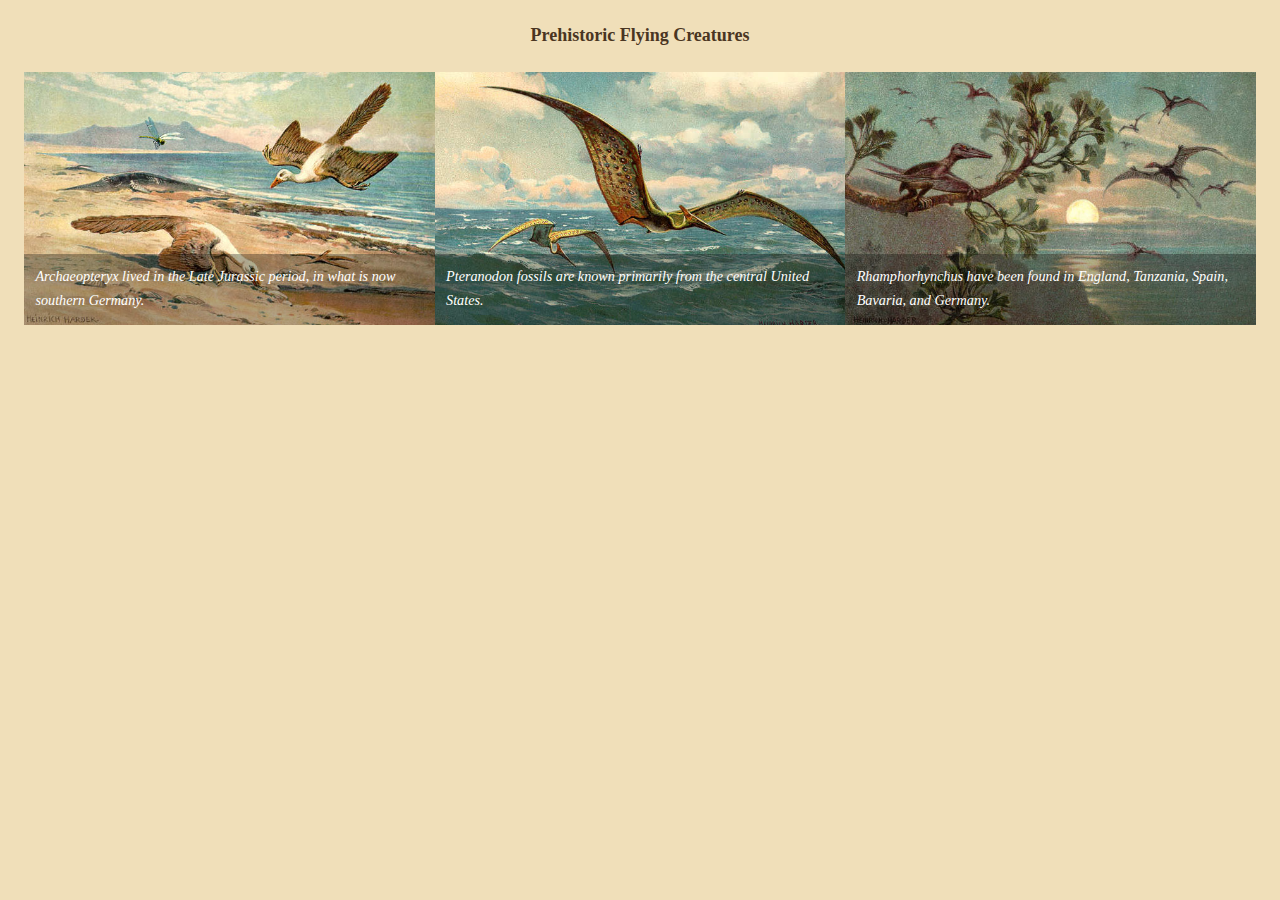
<file: media-queries-starter-code/index.html>
<!DOCTYPE html>
<html lang="en-ca">
<head>
  <meta charset="utf-8">
  <title>Dinosaurs + Media Queries</title>
  <meta name="viewport" content="width=device-width,initial-scale=1">
  <link href="css/main.css" rel="stylesheet">
</head>
<body>

<main>
  <h1>Prehistoric Flying Creatures</h1>

  <div>
    <figure class="dino-primary">
      <img src="images/archeopteryx.jpg" alt="">
      <figcaption><i>Archaeopteryx</i> lived in the Late Jurassic period, in what is now southern Germany.</figcaption>
    </figure>
    <figure class="dino-secondary">
      <img src="images/pteranodon.jpg" alt="">
      <figcaption><i>Pteranodon</i> fossils are known primarily from the central United States.</figcaption>
    </figure>
    <figure class="dino-secondary">
      <img src="images/rhamphorhynchus.jpg" alt="">
      <figcaption><i>Rhamphorhynchus</i> have been found in England, Tanzania, Spain, Bavaria, and Germany.</figcaption>
    </figure>
  </div>
</main>

</body>
</html>
</file>
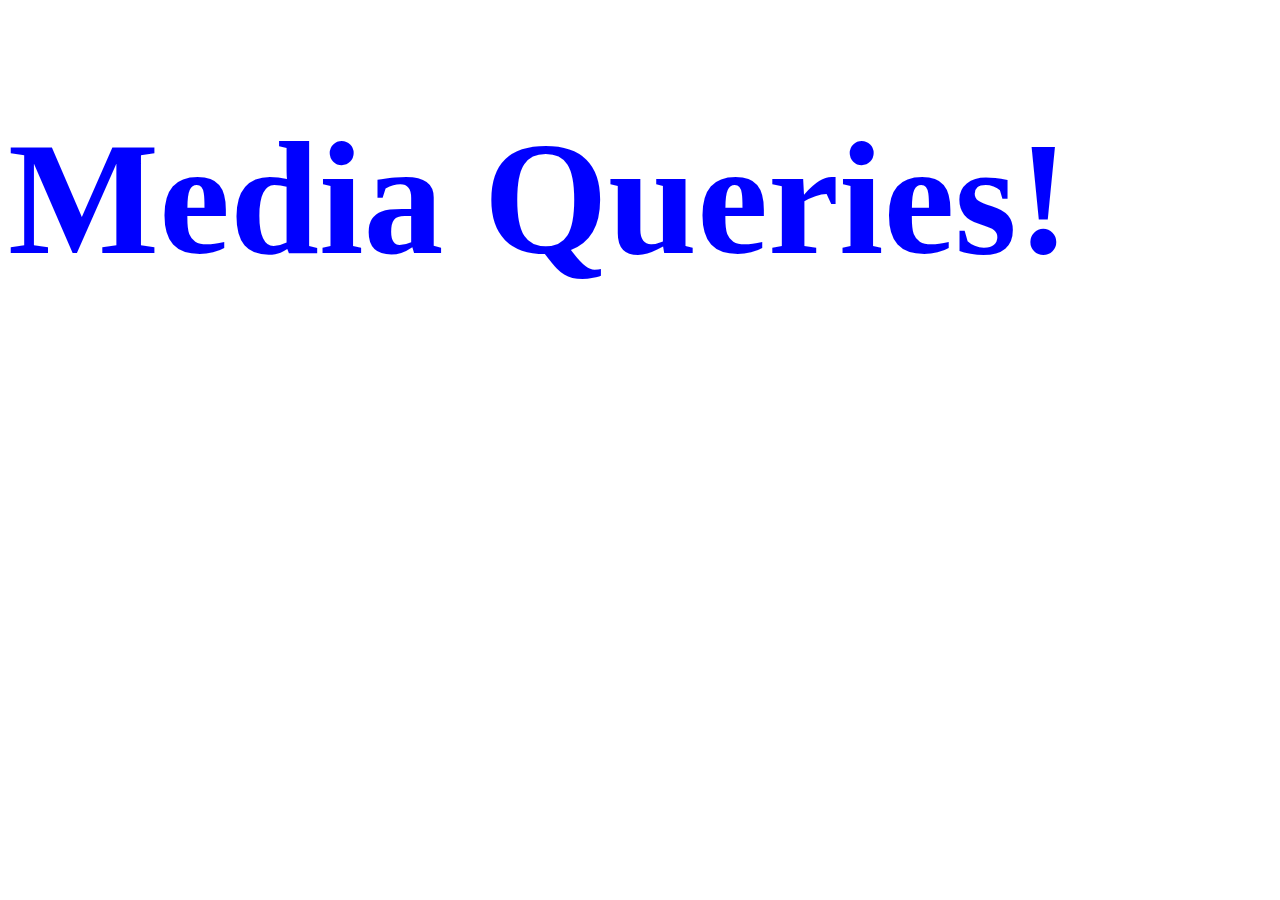
<file: media-queries/index.html>
<!DOCTYPE html>
<html lang="en-ca">
<head>
    <meta charset="utf-8">
    <title>Media Queries</title>
    <link href="css/main.css" rel="stylesheet">
    <meta name="viewport" content="width=device-width,initial-scale=1">
</head>
<body>
    
<h1 class="title">Media Queries!</h1>  
    
    
    
    
    
</body>
</html>
</file>
<file: media-queries-starter-code/css/main.css>
@-moz-viewport { width: device-width; scale: 1; }
@-ms-viewport { width: device-width; scale: 1; }
@-o-viewport { width: device-width; scale: 1; }
@-webkit-viewport { width: device-width; scale: 1; }
@viewport { width: device-width; scale: 1; }

html {
  margin: 0;
  padding: 0;
  box-sizing: border-box;

  background-color: #f0dfb9;

  font: normal 100%/1.5 Georgia,serif;
  -moz-text-size-adjust: 100%;
  -ms-text-size-adjust: 100%;
  -webkit-text-size-adjust: 100%;
  text-size-adjust: 100%;
}

*, *:before, *:after {
  box-sizing: inherit;
}

body {
  margin: 0;
  padding: 0;
}

img {
  display: block;
  width: 100%;
}

main {
  display: block;
  padding: 1.5em;
}

h1 {
  margin: 0 0 1.5rem;

  color: #4a3522;
  font-size: 1.1250rem;
  line-height: 1.3333;
  text-align: center;
}

figure {
  margin: 0;
  padding: 0;
  position: relative;
}

figcaption {
  bottom: 0;
  padding: 0.8em;
  width: 100%;

  background-color: rgba(0,0,0,0.3);

  color: #fff;
  font-size: 0.8889rem;
  font-style: italic;
  line-height: 1.6875;
}

/* ====================================== */
/*     DON'T TOUCH THE CSS ABOVE HERE     */
/* ====================================== */


@media only screen and (min-width: 30em) {
    
   .dino-secondary {
       float: left;
       width: 50%;
   }
    
    .dino-primary figcaption {
        position: absolute;
    }
    
}

@media only screen and (min-width: 50em) {
    
    .dino-primary {
        float: left;
        width: 33.333333%;
    }
    
    .dino-primary figcaption {
        position: relative;
    }
    
    .dino-secondary {
        width: 33.333333%
    }
    
}


@media only screen and (min-width: 75em) {
    
    figcaption {
        position: absolute;    
    }
    
    .dino-primary figcaption {
        position: absolute;
    }
    
}
</file>
<file: media-queries/css/main.css>
@-moz-viewport { width: device-width; scale: 1; }
@-ms-viewport { width: device-width; scale: 1; }
@-o-viewport { width: device-width; scale: 1; }
@-webkit-viewport { width: device-width; scale: 1; }
@viewport { width: device-width; scale: 1; }

html {
    box-sizing: border-box;
}

*, *:before, *:after {
    box-sizing: inherit;
}

.title {
    color: red;
}

@media only screen and (min-width: 30em) {
    
    .title {
        color: green;
        font-size: 10rem;
    }
    
}

@media only screen and (min-width: 50em) {
    
    .title {
        color:blue
    }
    
}
</file>
